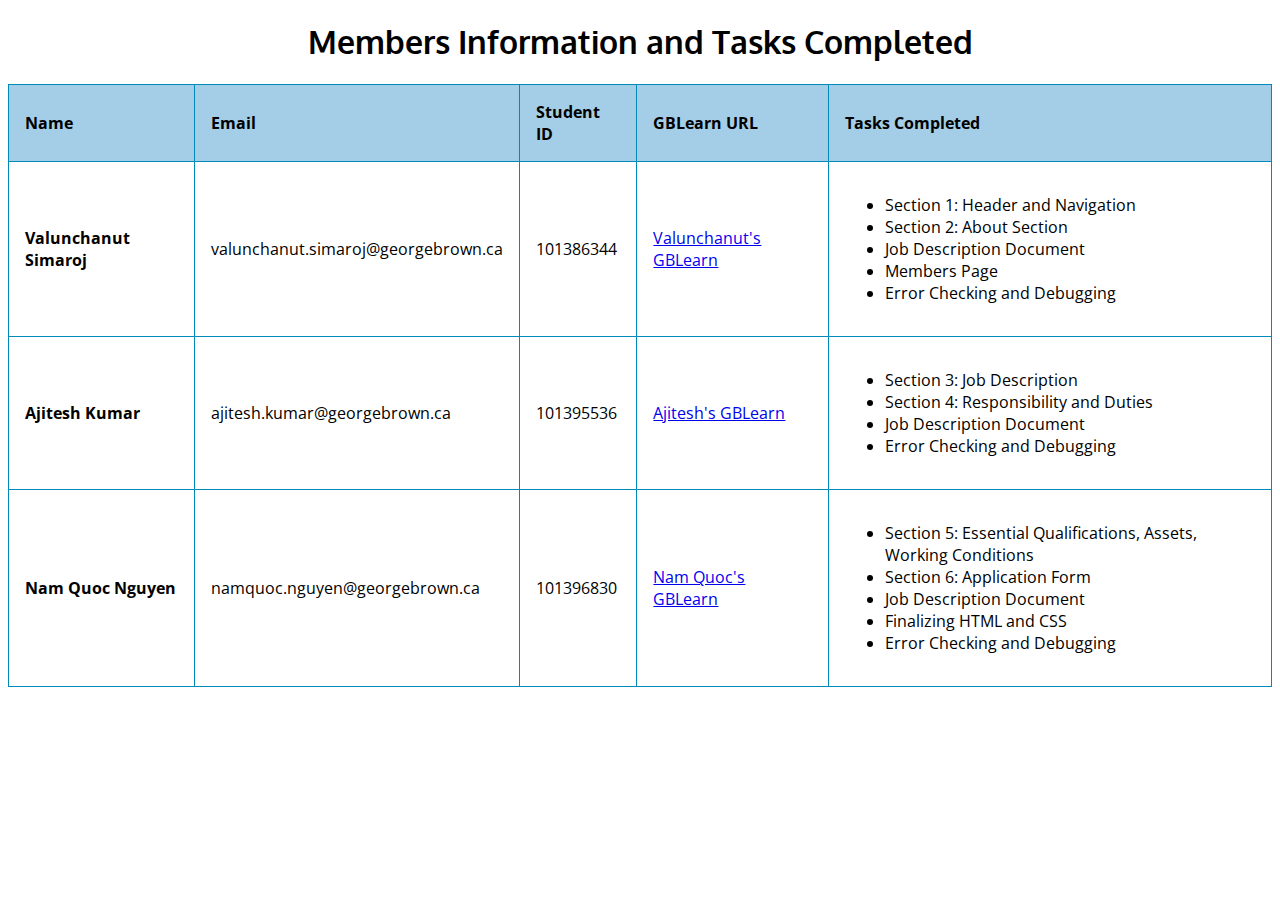
<file: html-css/assignment3/members.html>
<!DOCTYPE html>
<html lang="en">
<head>
    <meta charset="UTF-8">
    <title>COMP1223 Thursday 4-6PM | Group 4 Team Members</title>
    <meta name="description" content="This is COMP1223 Thursday 4-6PM Section group 4 Team Member Table HTML">
    <meta name="keywords" content="comp1223, thursday, evening, assignment3, Members, Tasks">
    <meta name="author" content="Valunchanut Simaroj">

    <link rel="preconnect" href="https://fonts.googleapis.com">
    <link rel="preconnect" href="https://fonts.gstatic.com" crossorigin>
    <link href="https://fonts.googleapis.com/css2?family=Lobster&family=Open+Sans&family=Oxygen:wght@700&display=swap" rel="stylesheet">

    <style>
        *{
            font-family: 'Open Sans', sans-serif;
        }
        h1{
            text-align: center;
            font-family: 'Oxygen', sans-serif;
        }
        table {
            border-collapse: collapse;
            width: 100%;
        }

        .top{
            background-color: #A4CEE7;
        }

        td, th {
            border: 1px solid #008AB8;
            text-align: left;
            padding: 1em;
        }

    </style>
</head>
<body>
    <h1>Members Information and Tasks Completed</h1>
    <table>
        <tr>
            <th class="top">Name</th>
            <th class="top">Email</th>
            <th class="top">Student ID</th>
            <th class="top">GBLearn URL</th>
            <th class="top">Tasks Completed</th>
        </tr>
        <tr>
            <th>Valunchanut Simaroj</th>
            <td>valunchanut.simaroj@georgebrown.ca</td>
            <td>101386344</td>
            <td>
                <a href="https://w2386344.gblearn.com/comp1223/assignments/assignment3/" target="myTab">Valunchanut's GBLearn</a>
            </td>
            <td>
                <ul>
                    <li>Section 1: Header and Navigation</li>
                    <li>Section 2: About Section</li>
                    <li>Job Description Document</li>
                    <li>Members Page</li>
                    <li>Error Checking and Debugging</li>
                </ul>
            </td>
        </tr>
        <tr>
            <th>Ajitesh Kumar</th>
            <td>ajitesh.kumar@georgebrown.ca</td>
            <td>101395536</td>
            <td>
                <a href="https://w2395536.gblearn.com/comp1223/assignments/assignment3/" target="myTab">Ajitesh's GBLearn</a>
            </td>
            <td>
                <ul>
                    <li>Section 3: Job Description</li>
                    <li>Section 4: Responsibility and Duties</li>
                    <li>Job Description Document</li>
                    <li>Error Checking and Debugging</li>
                </ul>
            </td>
        </tr>
        <tr>
            <th>Nam Quoc Nguyen</th>
            <td>namquoc.nguyen@georgebrown.ca</td>
            <td>101396830</td>
            <td>
                <a href="https://w2396830.gblearn.com/comp1223/assignments/assignment3/" target="myTab">Nam Quoc's GBLearn</a>
            </td>
            <td>
                <ul>
                    <li>Section 5: Essential Qualifications, Assets, Working Conditions</li>
                    <li>Section 6: Application Form</li>
                    <li>Job Description Document</li>
                    <li>Finalizing HTML and CSS</li>
                    <li>Error Checking and Debugging</li>
                </ul>
            </td>
        </tr>
    </table>
    <ul>

    </ul>
<script src="https://my.gblearn.com/js/loadscript.js"></script>

</body>
</html>
</file>
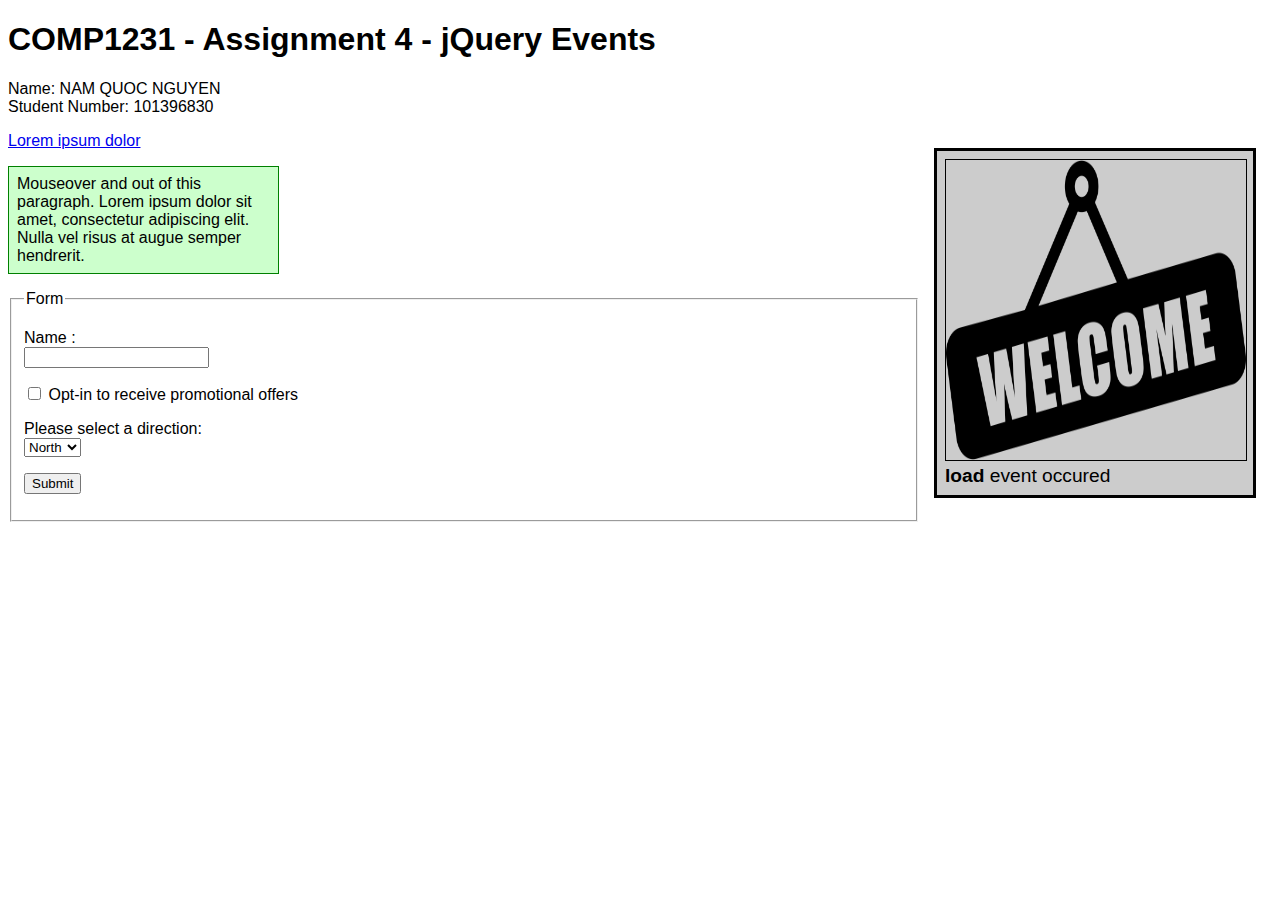
<file: javascript/assignment4/starter/assign4_index.html>
<!DOCTYPE html>
<html>
<head>
<meta charset="UTF-8" />
<title>COMP1231 - Assignment 4 - Events with jQuery</title>
<style>
body { font-family: calibri, verdana, tahoma, helvetica, sans-serif;}
.p1 {padding: 0.5em; width: 20%; border: thin solid green; background-color: #CCFFCC}
#status {background-color: #ccc; margin: 1em; padding: 0.5em; width: 300px; float: right; border:medium solid black; }
#statuscaption { font-size: larger;}
#status img {border: thin solid black; }
</style>

<script  src="https://code.jquery.com/jquery-3.6.0.min.js"
         integrity="sha256-/xUj+3OJU5yExlq6GSYGSHk7tPXikynS7ogEvDej/m4="
         crossorigin="anonymous"></script>
<script type="text/javascript" src="js/101396830-jquery-selectors-events.js"></script>

</head>
<body>
<h1>COMP1231 - Assignment 4 - jQuery Events</h1>
<p>
  <label>Name: NAM QUOC NGUYEN</label><br/>
  <label>Student Number: 101396830</label>
</p>
<p id="status">
  <img src="images/blank.png" alt="event image" id="event_image" /><br/>
  <span id="statuscaption">Event images and messages will display here.</span>
</p>

<p><a id="mylink" href="#" >Lorem ipsum dolor</a></p>
<p id="mypara" class="p1" >Mouseover and out of this paragraph.  Lorem ipsum dolor sit amet, consectetur adipiscing
  elit. Nulla vel risus at augue semper hendrerit.</p>

<form id="myform" action="#" >
  <fieldset>
  <legend>Form</legend>

  <p>
    <label for="myname">Name</label>
    :<br/>
    <input id="myname" type="text" name="name" />
  </p>

  <p>
    <input type="checkbox" id="optin" name="optin" value="Y" />
    <label for="optin">Opt-in to receive promotional offers</label>
  </p>

  <p>Please select a direction:<br/>
    <select id="mydirection"  name="direction">
      <option value="N">North</option>
      <option value="S">South</option>
      <option value="E">East</option>
      <option value="W">West</option>
    </select>
  </p>

  <p>
    <input type="submit" name="Submit" value="Submit"/>
  </p>

  </fieldset>
</form>
</body>
</html>
</file>
